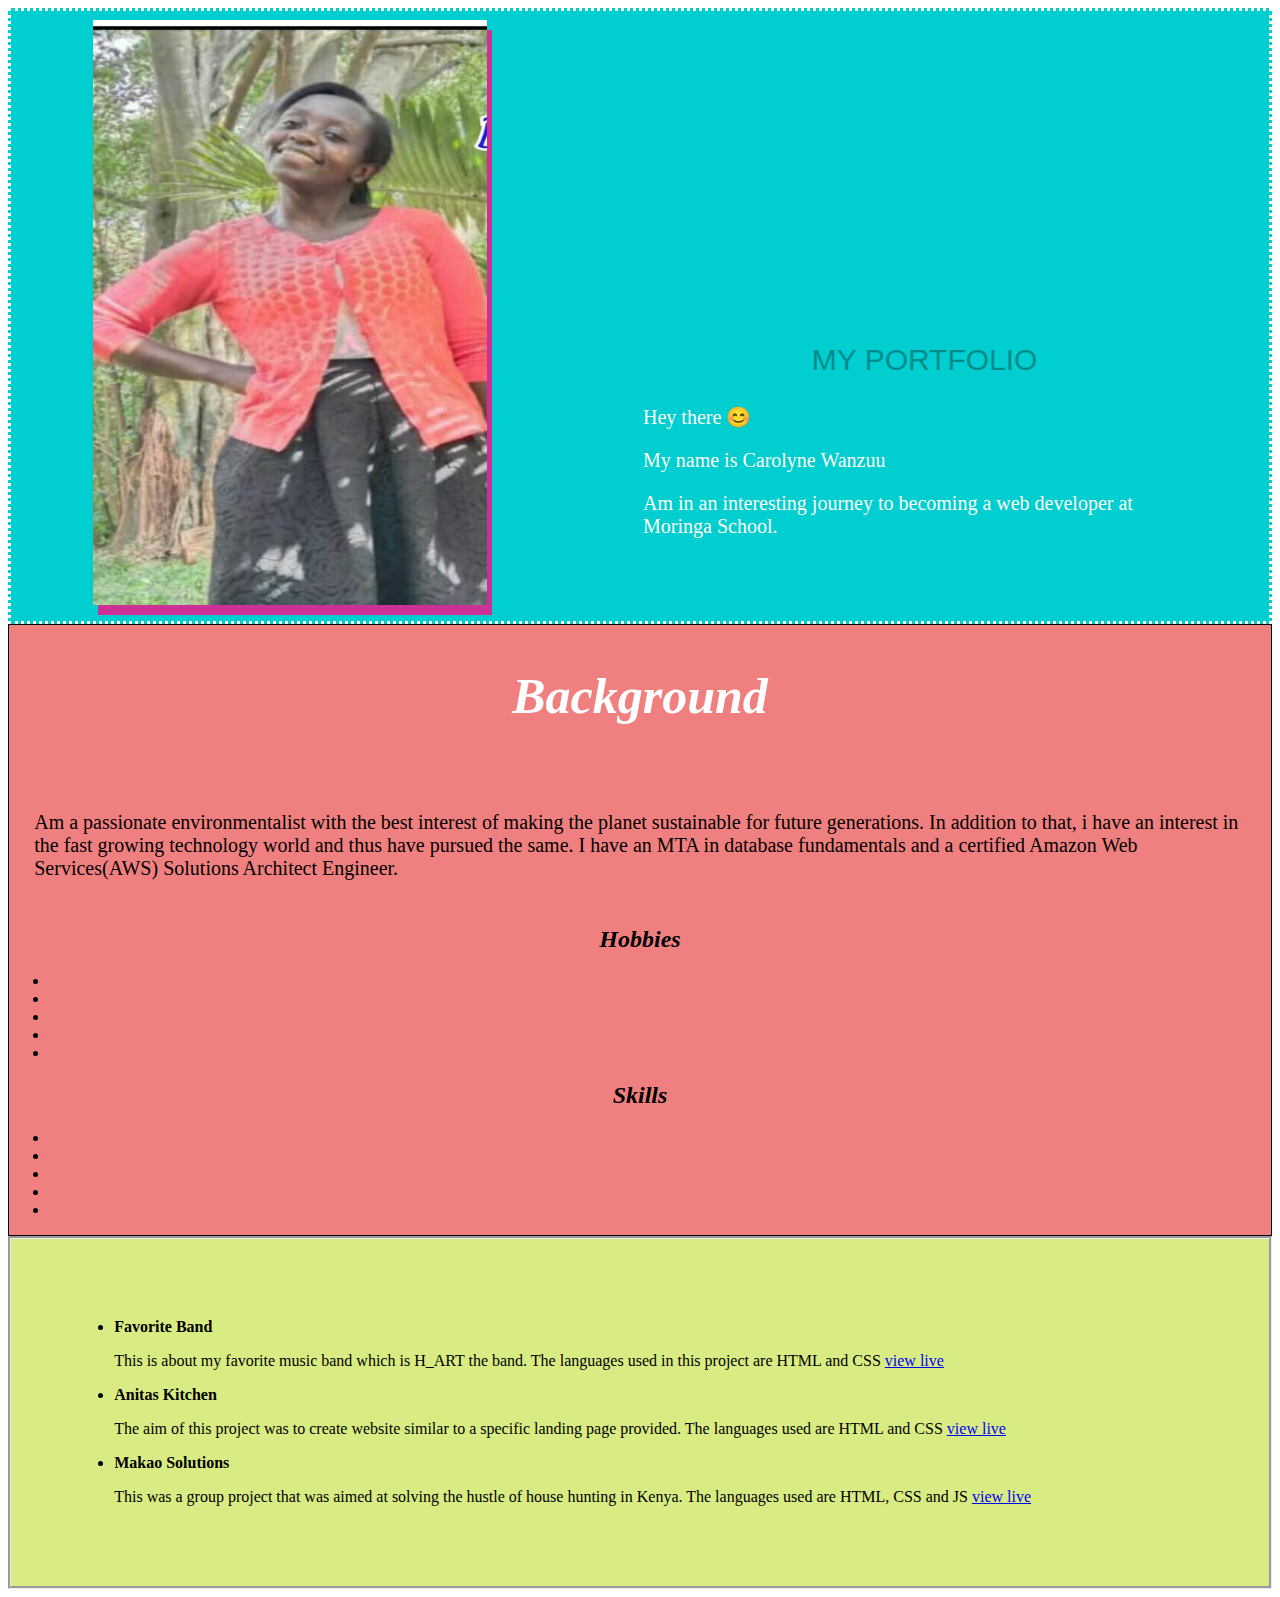
<file: index.html>
<!DOCTYPE html>
<html lang="en">
<head>
    <meta charset="UTF-8">
    <meta http-equiv="X-UA-Compatible" content="IE=edge">
    <meta name="viewport" content="width=device-width, initial-scale=1.0">
    <title>Wanzuu's Portfolio</title>
    <link rel="stylesheet" href="index.css">
</head>
<body>
    <header>
       <!--<nav>
            <ul>
                <li><a href = "index.html">Home</a></li>
                <li><a href = "about.html">About Me</a></li>
                <li><a href = "projects.html">Projects</a></li>
                <li><a href = "index.html">Contact Information</a></li>
            </ul>

            <div class = img>
              <img src = "images/carol2.jpeg">

            </div> -->
        <div class = "start">
            <img src = "/carol3.jpeg">
            <p class = "port">MY PORTFOLIO</p>
            <p class = "me1">Hey there &#128522;</p>
            <p class = "me2">My name is Carolyne Wanzuu</p>
            <p class = "me3">Am in an interesting journey to becoming a web developer at Moringa School.</p>
        </div>

        <div class = "about">
            <h2 class = "p3"><em>Background</em></h2>
        <p class = "p1">Am a passionate environmentalist with the best interest of making the planet sustainable for future generations. In addition to that, i have an interest in the fast growing technology world and thus have pursued the same. I have an MTA in database fundamentals and a certified Amazon Web Services(AWS) Solutions Architect Engineer.</p>
        <h2 class = "hobbies"><em>Hobbies</em></h2>
        <ul>
            <li></li>
            <li></li>
            <li></li>
            <li></li>
            <li></li>
        </ul>
        <h2 class = "skills"><em>Skills</em></h2>
        <ul>
            <li></li>
            <li></li>
            <li></li>
            <li></li>
            <li></li>
        </ul>
        </div>

        <div class = "projects">
            <ul> 
                <li><strong>Favorite Band</strong></li>
                <p>This is about my favorite music band which is H_ART the band. The languages used in this project are HTML and CSS <a href = "https://carolwanzuu.github.io/Favorite-band/">view live</a></p>
                <li><strong>Anitas Kitchen</strong></li>
                <p>The aim of this project was to create website similar to a specific landing page provided. The languages used are HTML and CSS <a href = "https://carolwanzuu.github.io/Anitas-kitchen/">view live</a> </p>
                <li><strong>Makao Solutions</strong></li>
                <p>This was a group project that was aimed at solving the hustle of house hunting in Kenya. The languages used are HTML, CSS and JS <a href = "https://kibet1998.github.io/The-a-team/">view live</a></p>
            </ul>
        </div>
        
</body>
</html>
</file>
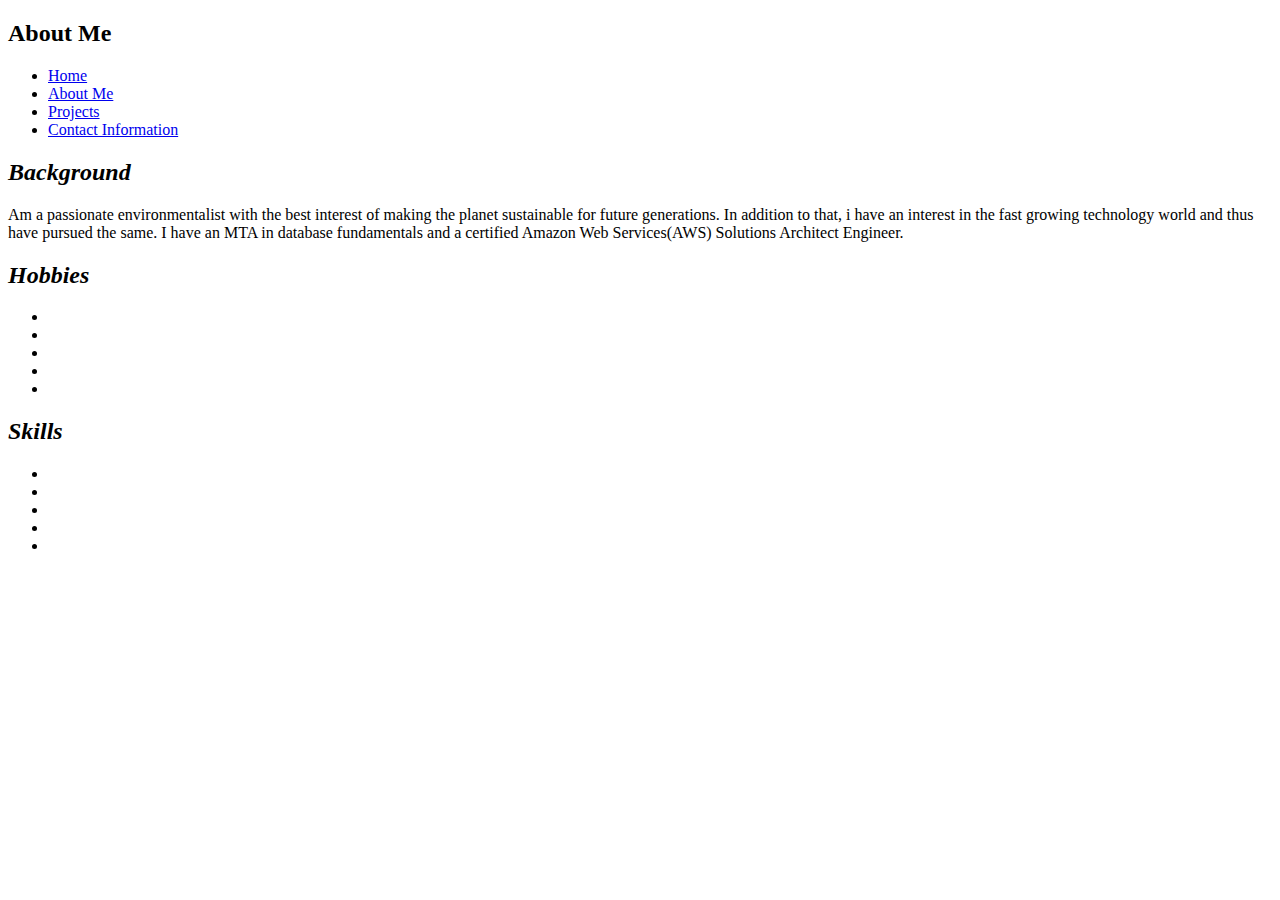
<file: about.html>
<!DOCTYPE html>
<html lang="en">
<head>
    <meta charset="UTF-8">
    <meta http-equiv="X-UA-Compatible" content="IE=edge">
    <meta name="viewport" content="width=device-width, initial-scale=1.0">
    <title>Wanzuu's Portfolio</title>
    <link rel="stylesheet" href="index.css">
</head>
<body>
    <h2>About Me</h2>
    <header>
        <nav>
            <ul>
                <li><a href = "index.html">Home</a></li>
                <li><a href = "about.html">About Me</a></li>
                <li><a href = "projects.html">Projects</a></li>
                <li><a href = "index.html">Contact Information</a></li>
            </ul>
        </nav>
    </header>
    <main>
        <h2><em>Background</em></h2>
        <p>Am a passionate environmentalist with the best interest of making the planet sustainable for future generations. In addition to that, i have an interest in the fast growing technology world and thus have pursued the same. I have an MTA in database fundamentals and a certified Amazon Web Services(AWS) Solutions Architect Engineer.</p>
        <h2><em>Hobbies</em></h2>
        <ul>
            <li></li>
            <li></li>
            <li></li>
            <li></li>
            <li></li>
        </ul>
        <h2><em>Skills</em></h2>
        <ul>
            <li></li>
            <li></li>
            <li></li>
            <li></li>
            <li></li>
        </ul>
    </main>
</body>
</file>
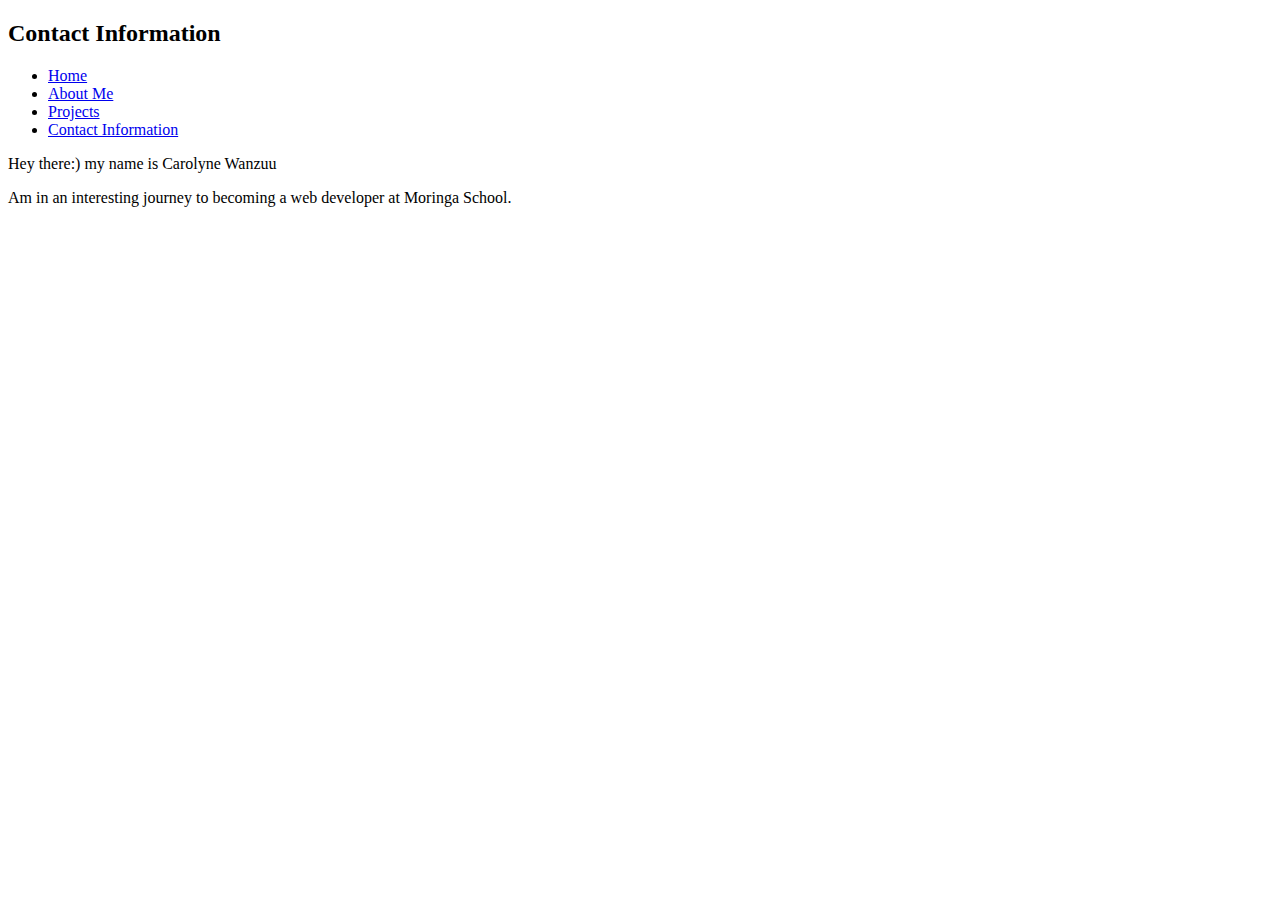
<file: contact.html>
<!DOCTYPE html>
<html lang="en">
<head>
    <meta charset="UTF-8">
    <meta http-equiv="X-UA-Compatible" content="IE=edge">
    <meta name="viewport" content="width=device-width, initial-scale=1.0">
    <title>Wanzuu's Portfolio</title>
    <link rel="stylesheet" href="index.css">
    <h2>Contact Information</h2>
</head>
<body>
    <header>
        <nav>
            <ul>
                <li><a href = "index.html">Home</a></li>
                <li><a href = "about.html">About Me</a></li>
                <li><a href = "projects.html">Projects</a></li>
                <li><a href = "index.html">Contact Information</a></li>
            </ul>
            <p>Hey there:) my name is Carolyne Wanzuu</p>
            <p>Am in an interesting journey to becoming a web developer at Moringa School.</p>
        </nav>
    </header>
</body>
</html>
</file>
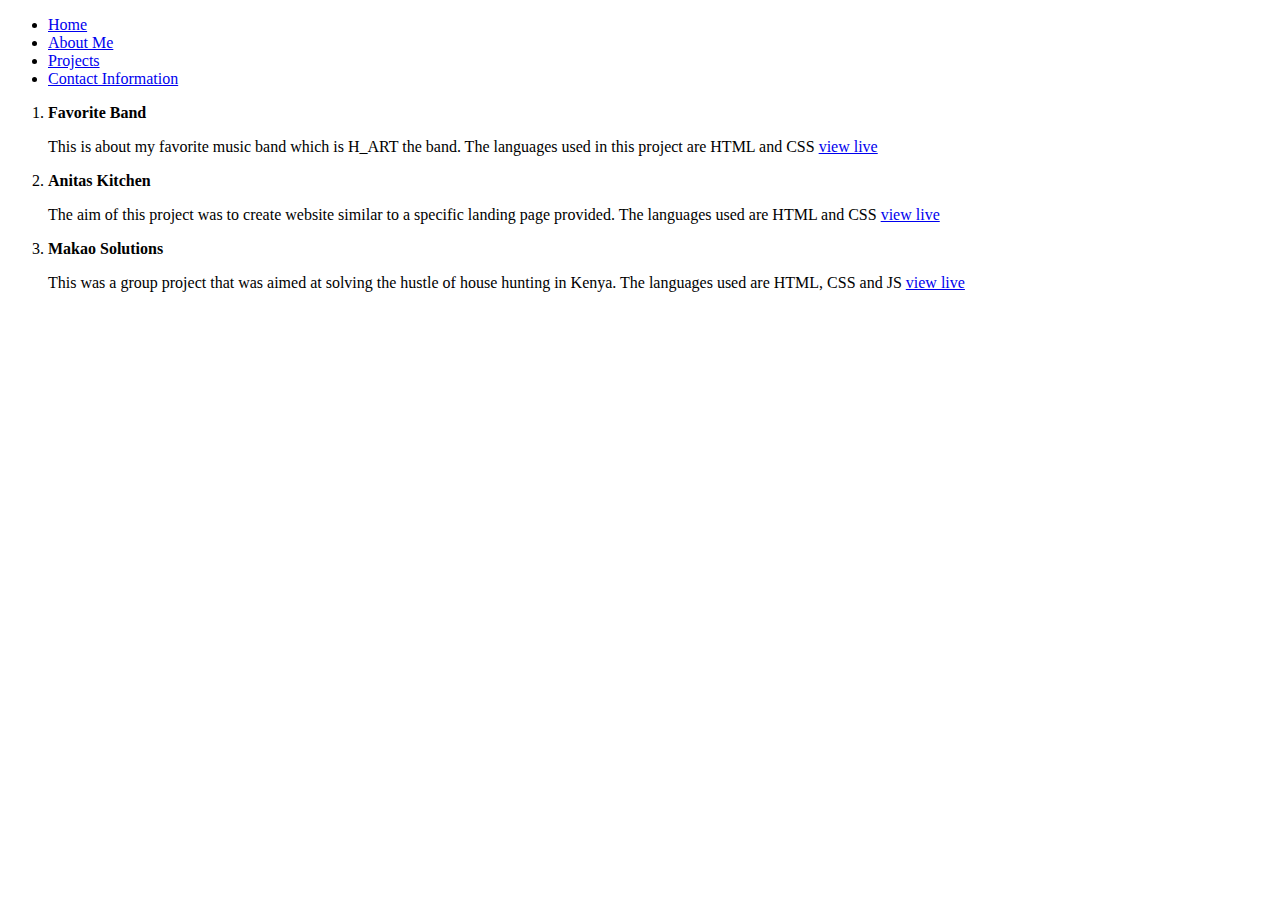
<file: projects.html>
<!DOCTYPE html>
<html lang="en">
<head>
    <meta charset="UTF-8">
    <meta http-equiv="X-UA-Compatible" content="IE=edge">
    <meta name="viewport" content="width=device-width, initial-scale=1.0">
    <title>Wanzuu's Portfolio</title>
    <link rel="stylesheet" href="index.css">
</head>
<body>
    <header>
        <nav>
            <ul>
                <li><a href = "index.html">Home</a></li>
                <li><a href = "about.html">About Me</a></li>
                <li><a href = "projects.html">Projects</a></li>
                <li><a href = "index.html">Contact Information</a></li>
            </ul>
            <ol>
                <li><strong>Favorite Band</strong></li>
                <p>This is about my favorite music band which is H_ART the band. The languages used in this project are HTML and CSS <a href = "https://carolwanzuu.github.io/Favorite-band/">view live</a></p>
                <li><strong>Anitas Kitchen</strong></li>
                <p>The aim of this project was to create website similar to a specific landing page provided. The languages used are HTML and CSS <a href = "https://carolwanzuu.github.io/Anitas-kitchen/">view live</a> </p>
                <li><strong>Makao Solutions</strong></li>
                <p>This was a group project that was aimed at solving the hustle of house hunting in Kenya. The languages used are HTML, CSS and JS <a href = "https://kibet1998.github.io/The-a-team/">view live</a></p>
            </ol>
        </nav>
    </header>
</body>
</html>
</file>
<file: index.css>
.start{
    margin :auto;
    border-style: dotted;
    display:inline-block;
    background-color: darkturquoise;
    font-size :20px;
    color :floralwhite;
    padding: 0% 5% 5% 50%;

}

/*.me1 {
    display: flexbox;
    flex-direction: row;
    align-items: flex-end;
    justify-content: right;

}*/
.p1 {
    align-items: flex-end;
    padding : 2%;
    float : right;
    font-size: 20px;

}
.p2 {
    align-items: flex-end;
    padding : 2%;
    float : right;
}
img {
    display :flex;
    margin :-25% 5% -15% -70%;
    align-items: left;
    justify-content: left;
    height:65vh;
    width:70%;
    transform: translate(-700px, 150px);
    margin-left: 150px;
    box-shadow: 5px 10px rgb(204, 49, 152);

}
.port{
    font-family:'Lucida Sans', 'Lucida Sans Regular', 'Lucida Grande', 'Lucida Sans Unicode', Geneva, Verdana, sans-serif;
    margin: -20% 5% 5% 30%;
    font-size: 30px;
    text-align:justify;
    text-decoration: teal;
    color:darkcyan;
}
.about {
    display : block;
    border : 1px solid black;
    background-color :lightcoral
}
.hobbies {
    display : block;
    text-align : center;
}
.skills {
    text-align : center;
}
.p3 {
    font-size : 50px;
    color : white;
    text-align : center;
}
.projects {
    background-color: rgb(217, 236, 132);
    margin : 0%;
    border-style: groove;
    padding : 5%;
}
</file>
